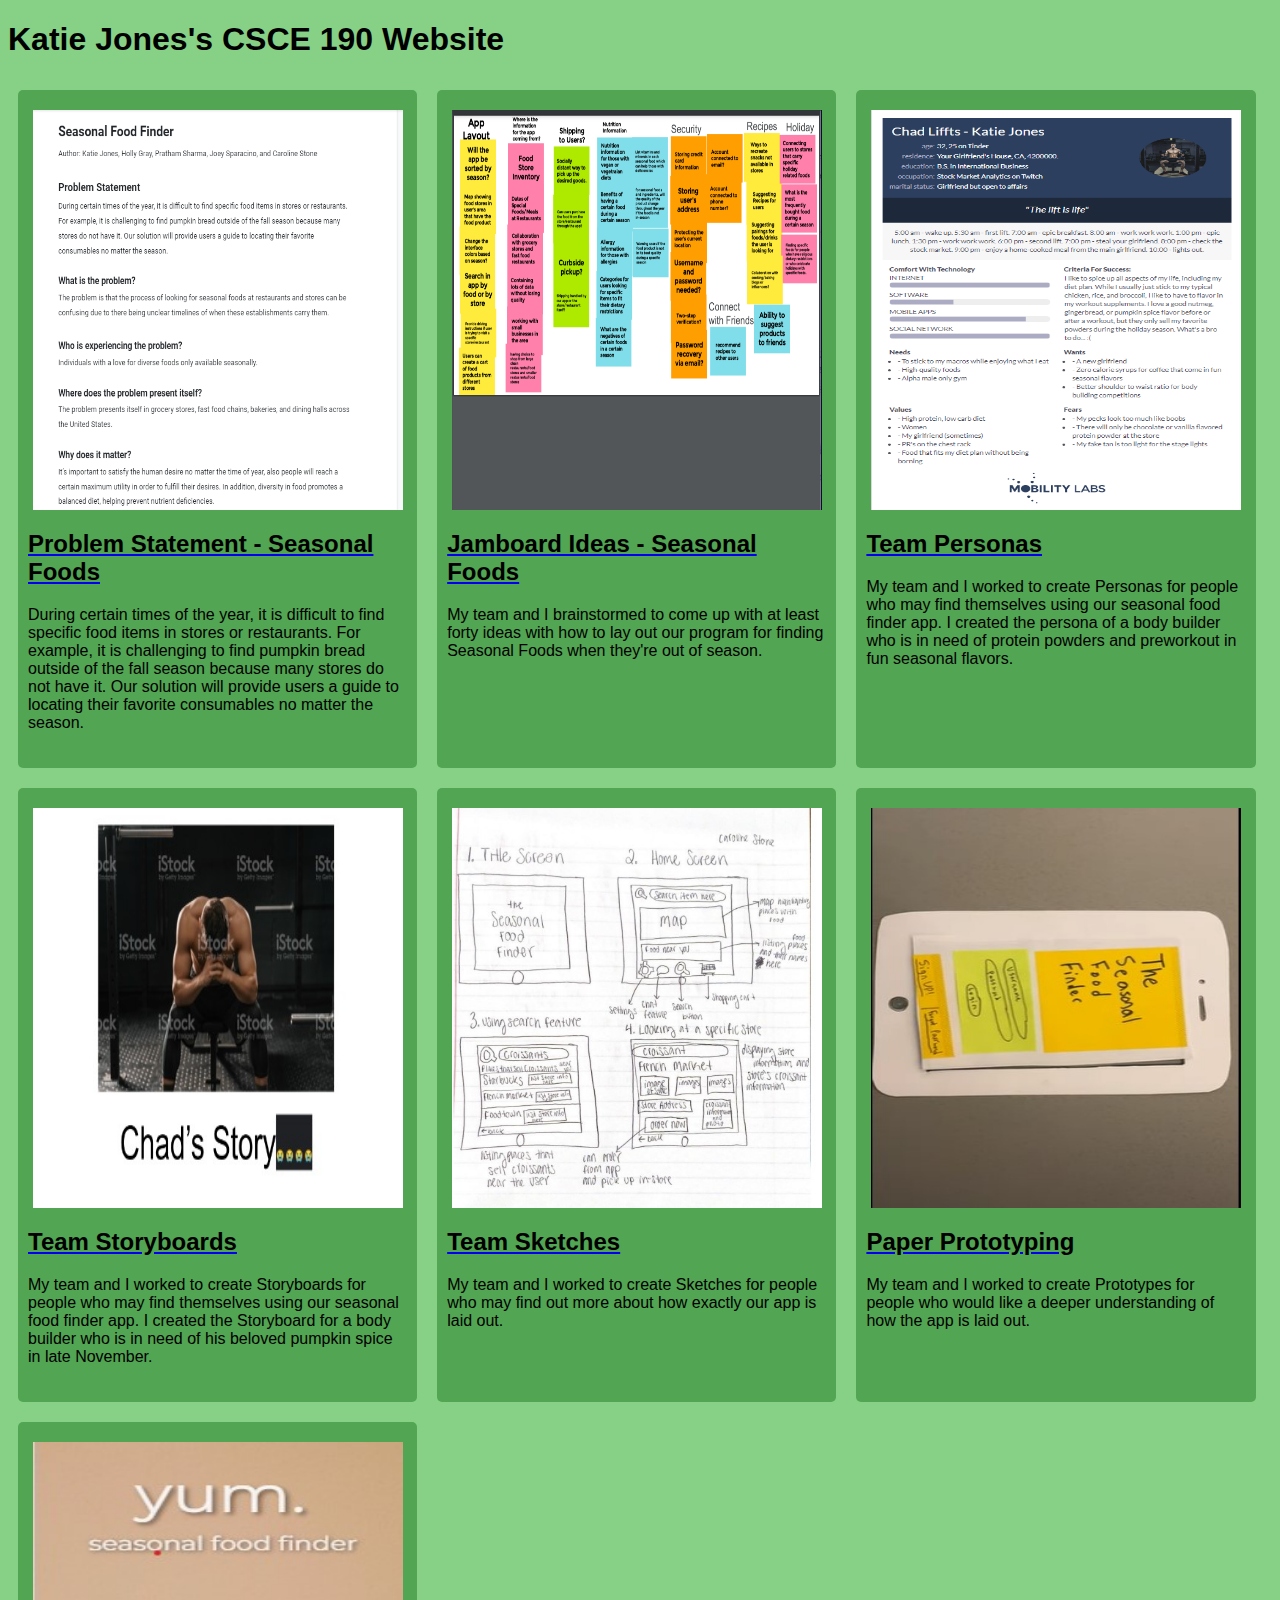
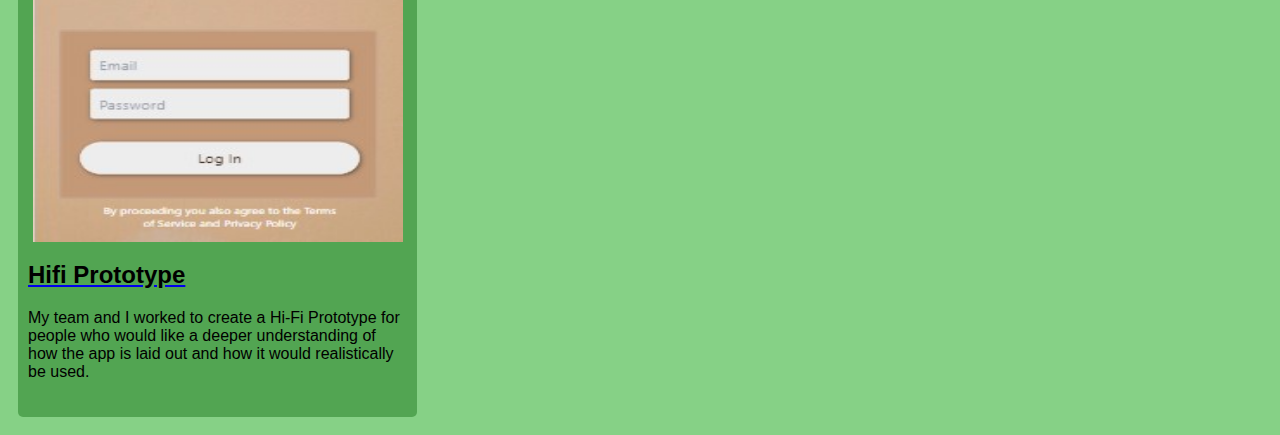
<file: index.html>
<!DOCTYPE html>
<html> 
    <head>
        <title> CSCE 190: Katie Jones </title>
        <link rel="stylesheet" href="styles.css">
    
    </head>
<body>
        <h1> Katie Jones's CSCE 190 Website</h1>
        <div class = "assignments">
            <section class="assignment"> 
                <!-- Problem Statement Assignment--> 
                <a href="files/ProblemStatement.pdf"> <img src="images/ProblemStatement.png" > </a>
            <section class="assignmentdetails">
                <a href="files/ProblemStatement.pdf"><h2>Problem Statement - Seasonal Foods</h2> </a>
                    <p>During certain times of the year, it is difficult to find specific food items in stores or restaurants. For example, it is challenging to find pumpkin bread outside of the fall season because many stores do not have it. Our solution will provide users a guide to locating their favorite consumables no matter the season.
                    </p> 
                    
            </section>
            </section>
            <section class="assignment"> 
            <!-- Jam Board Assignment-->
                <a href="files/SFFJamboard.pdf"> <img src="images/JamBoard1.png" > </a>
            <section class="assignmentdetails">
                <a href="files/SFFJamBoard.pdf"><h2>Jamboard Ideas - Seasonal Foods</h2> </a>
                <p>My team and I brainstormed to come up with at least forty ideas with how to lay out our program for finding Seasonal Foods when they're out of season.               </p> 
                    
            </section>
            </section>
            <section class="assignment"> 
                <!-- Personna Assignment--> 
                <a href= "files/CSCE190TeamPersonas.pdf"><img src="images/Personas.png" > </a>
            <section class="assignmentdetails">
                    <a href= "files/CSCE190TeamPersonas.pdf"><h2>Team Personas</h2> </a>
                    <p>My team and I worked to create Personas for people who may find themselves using our seasonal food finder app. I created the persona of a body builder who is in need of protein powders and preworkout in fun seasonal flavors.
                    </p> 
                    
            </section>
            </section>
            <section class="assignment"> 
                <!-- Storyboard Assignment--> 
                <a href= "files/Storyboards.pdf"><img src="images/StoryBoards.jpg" > </a>
            <section class="assignmentdetails">
                    <a href= "files/Storyboards.pdf"><h2>Team Storyboards</h2> </a>
                    <p>My team and I worked to create Storyboards for people who may find themselves using our seasonal food finder app. I created the Storyboard for a body builder who is in need of his beloved pumpkin spice in late November.
                    </p> 
                    
            </section>
            </section>
            <section class="assignment"> 
                <!-- Sketches Assignment--> 
                <a href= "files/CSCE190 Sketches.pdf"><img src="images/Sketches190.jpg" > </a>
            <section class="assignmentdetails">
                    <a href= "files/CSCE190 Sketches.pdf"><h2>Team Sketches</h2> </a>
                    <p>My team and I worked to create Sketches for people who may find out more about how exactly our app is laid out. 
                    </p>
                    
            </section>
            </section>
            <section class="assignment"> 
                <!-- Paper Prototype Assignment--> 
                <a href= "https://www.youtube.com/watch?v=_kdYiaR_H4E"><img src="images/Prototype.jpg" > </a>
            <section class="assignmentdetails">
                    <a href= "https://www.youtube.com/watch?v=_kdYiaR_H4E"><h2>Paper Prototyping</h2> </a>
                    <p>My team and I worked to create Prototypes for people who would like a deeper understanding of how the app is laid out. 
                    </p>
                    
            </section>
            </section>
            <section class="assignment"> 
                <!-- Hi-Fidelity Prototype Assignment--> 
                <a href= "src/index.html"><img src="images/hifiprototype.jpg" > </a>
            <section class="assignmentdetails">
                    <a href= "src/index.html"><h2>Hifi Prototype</h2> </a>
                    <p>My team and I worked to create a Hi-Fi Prototype for people who would like a deeper understanding of how the app is laid out and how it would realistically be used. 
                    </p>
                    
            </section>
            </section>
        </div>
</body>

        </html>
</file>
<file: styles.css>
body{
    background:rgb(134, 209, 134);
    font-family:Verdana, Geneva, Tahoma, sans-serif;

}

.assignments {
    display:flex;
    flex-wrap: wrap;
}
.assignment {
    
    width: 30%;
    padding: 25px;
    background:rgb(82, 165, 82);
    padding: 20px 10px;
    margin: 10px; 
    border-radius: 5px; 


}

.assignment img{ 
    padding:5 px; 
    width: 370px;
    height: 400px; 
    margin: 10px; 
    display: block;
    margin: auto;

}

h1{
    color:black 
   
}
h2 {
    color:black
}
</file>
